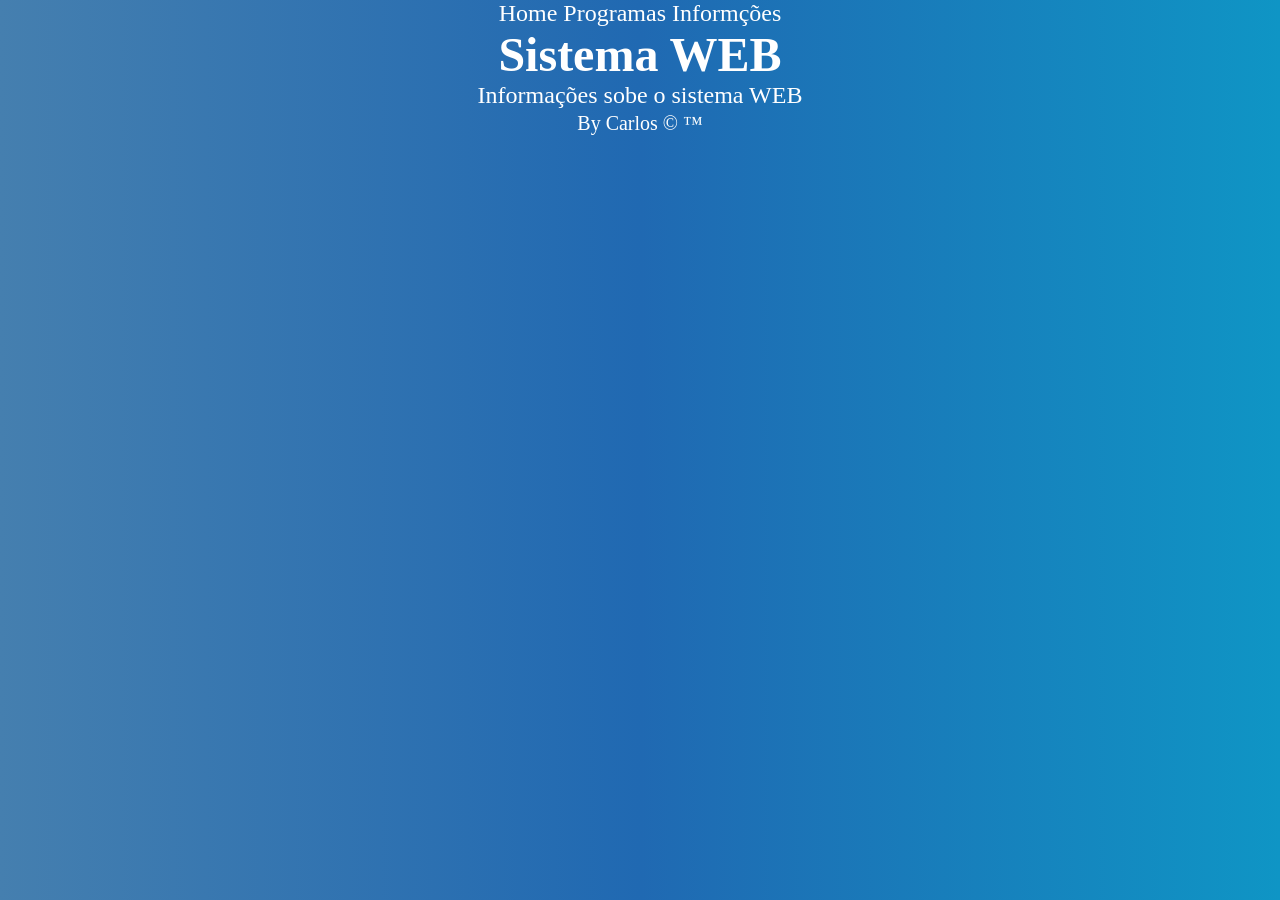
<file: index.html>
<!DOCTYPE html>
<html lang="pt-BR">
<head>
    <meta charset="UTF-8">
    <meta name="viewport" content="width=device-width, initial-scale=1.0">
    <link rel="shortcut icon" href="./img/favicon.png" type="image/png">
    <link rel="stylesheet" href="./css/style.css">
    <title>Document</title>
</head>
<body>
    <header>
        <nav>
            <a href="./index.html">Home</a>
            <a href="./html/programas.html">Programas</a>
            <a href="./html/informacoes.html">Informções</a>
        </nav>
    </header>
    <main>
        <h1>Sistema WEB</h1>
        <article>
            <section>
                Informações sobe o sistema WEB
            </section>
        </article>
    </main>
    <footer>
        <small>By Carlos &copy; &trade;</small>
    </footer>
</body>
</html>
</file>
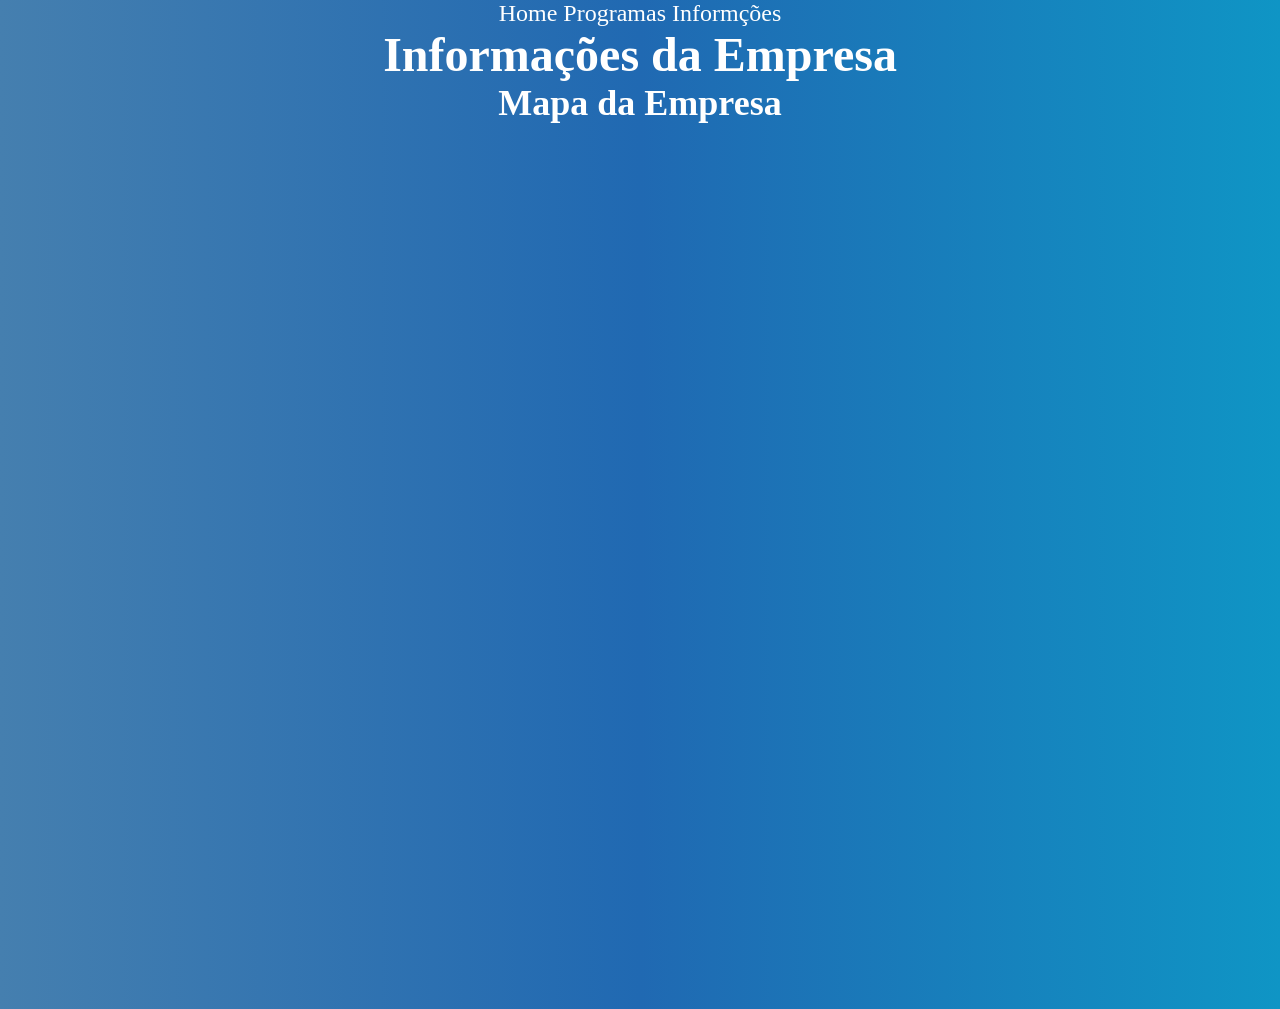
<file: html/informacoes.html>
<!DOCTYPE html>
<html lang="pt-BR">
<head>
    <meta charset="UTF-8">
    <meta name="viewport" content="width=device-width, initial-scale=1.0">
    <link rel="shortcut icon" href="../img/favicon.png" type="image/png">
    <link rel="stylesheet" href="../css/style.css">
    <title>Soma de números</title>
</head>
<body>
    <header>
        <nav>
            <a href="../index.html">Home</a>
            <a href="./programas.html">Programas</a>
            <a href="./informacoes.html">Informções</a>
        </nav>
    </header>
    <main>
        <h1>Informações da Empresa</h1>
        <article class="mapa">
            <h2>Mapa da Empresa</h2><br><br>
            <div class="mapa2">
                <iframe src="https://www.google.com/maps/embed?pb=!1m18!1m12!1m3!1d3547.6498865786753!2d-48.6321522!3d-27.230139999999995!2m3!1f0!2f0!3f0!3m2!1i1024!2i768!4f13.1!3m3!1m2!1s0x94d8a94ad26fb273%3A0xc3b8f5efdfdfc698!2sSENAI%20Tijucas!5e0!3m2!1spt-BR!2sbr!4v1782918950832!5m2!1spt-BR!2sbr" width="600" height="450" style="border:0;" allowfullscreen="" loading="lazy" referrerpolicy="strict-origin-when-cross-origin"></iframe>
            </div>
            <br><br>
            <div class="musica">
                <iframe width="560" height="315" src="https://www.youtube.com/embed/XUqDnKKHdM0?si=8syFeMw-yfPMhxdh" title="YouTube video player" frameborder="0" allow="accelerometer; autoplay; clipboard-write; encrypted-media; gyroscope; picture-in-picture; web-share" referrerpolicy="strict-origin-when-cross-origin" allowfullscreen></iframe>
            </div>
        </article>
        
    </main>
    
</body>
</html>
</file>
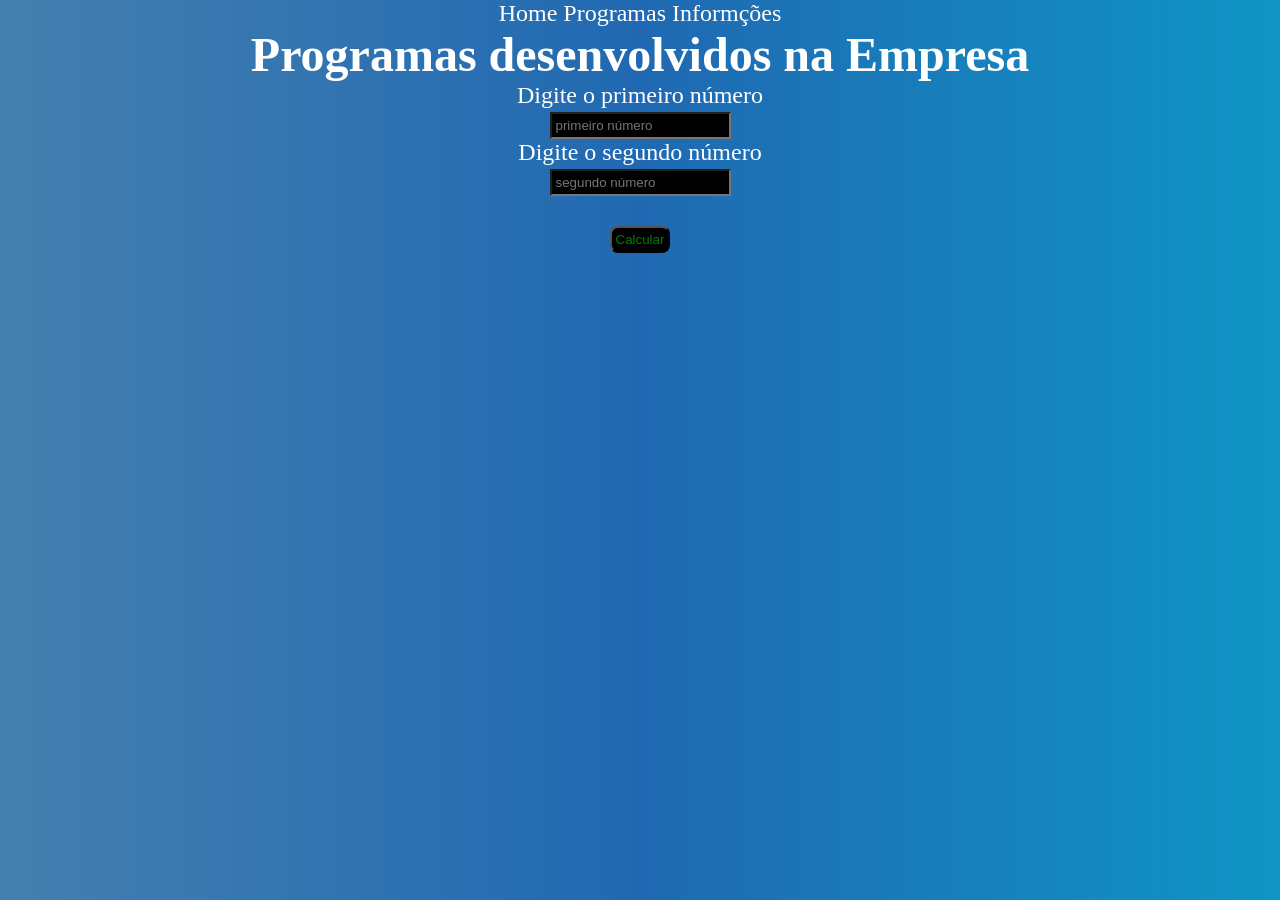
<file: html/programas.html>
<!DOCTYPE html>
<html lang="pt-BR">
<head>
    <meta charset="UTF-8">
    <meta name="viewport" content="width=device-width, initial-scale=1.0">
    <link rel="shortcut icon" href="../img/favicon.png" type="image/png">
    <link rel="stylesheet" href="../css/style.css">
    <script src="../js/prog01.js"defer></script>
    <title>Soma de números</title>
</head>
<body>
    <header>
        <nav>
            <a href="../index.html">Home</a>
            <a href="./programas.html">Programas</a>
            <a href="./informacoes.html">Informções</a>
        </nav>
    </header>
    <main>
        <h1>Programas desenvolvidos na Empresa</h1>
        <article>
            <label for="num1">Digite o primeiro número</label><br>
            <input type="text" id="num1" placeholder="primeiro número"><br>

            <label for="num2">Digite o segundo número</label><br>
            <input type="text" id="num2" placeholder="segundo número"><br><br>
            <button onclick="principal()">Calcular</button><br><br>
            <div id="resposta"></div>
        </article>
    </main>
    
</body>
</html>
</file>
<file: css/style.css>
*{
    margin: 0;
    padding: 0;
}

body{
    background: linear-gradient(to right, rgb(69, 127, 175), rgb(32, 105, 178), rgb(15, 149, 197));
    color: white;
    font-size: 1.5rem;
    text-align: center;
}

a{
    text-decoration: none;
    color: white;
}

input,button{
    background-color: black;
    color: green;
    padding: 4px;
}

button{
    border-radius: 8px;
}
</file>
